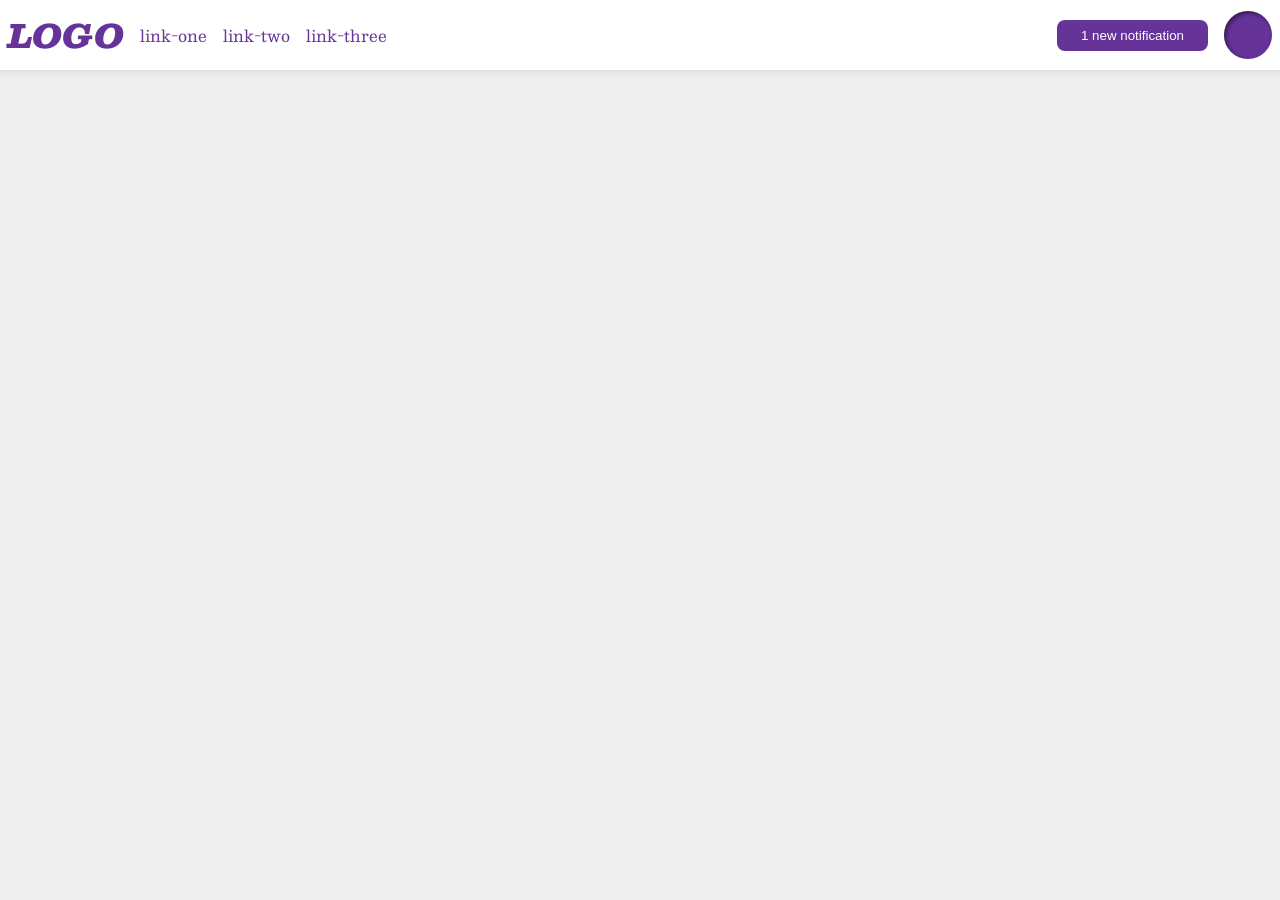
<file: foundations/flex/03-flex-header-2/index.html>
<!DOCTYPE html>
<html lang="en">
  <head>
    <meta charset="UTF-8">
    <meta http-equiv="X-UA-Compatible" content="IE=edge">
    <meta name="viewport" content="width=device-width, initial-scale=1.0">
    <title>Flex Header 2</title>
    <link rel="stylesheet" href="style.css">
  </head>
  <body>
    <div class="header">
      <div class="left">
        <div class="logo">
          LOGO
        </div>
        <ul class="links">
          <li><a href="https://google.com">link-one</a></li>
          <li><a href="https://google.com">link-two</a></li>
          <li><a href="https://google.com">link-three</a></li>
        </ul>
      </div>
      <div class="right">
        <button class="notifications">
          1 new notification
        </button>
        <div class="profile-image"></div>
      </div>
    </div>
  </body>
</html>
</file>
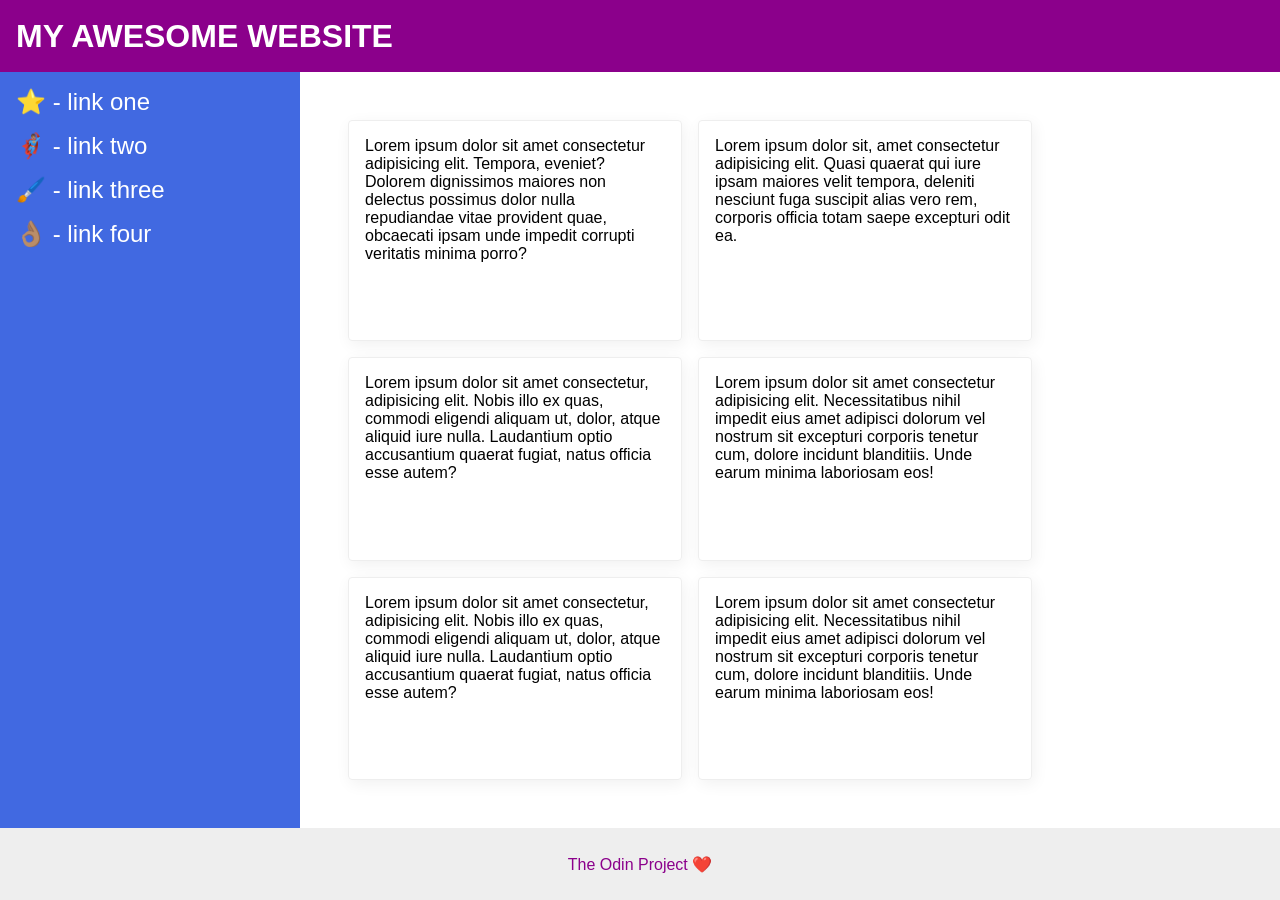
<file: foundations/flex/07-flex-layout-2/index.html>
<!DOCTYPE html>
<html lang="en">
  <head>
    <meta charset="UTF-8">
    <meta http-equiv="X-UA-Compatible" content="IE=edge">
    <meta name="viewport" content="width=device-width, initial-scale=1.0">
    <title>The Holy Grail</title>
    <link rel="stylesheet" href="style.css">
  </head>
  <body>
    <div class="header">
      MY AWESOME WEBSITE
    </div>
    <div class="body">
    <div class="sidebar">
      <ul>
        <li><a href="#">⭐ - link one</a></li>
        <li><a href="#">🦸🏽‍♂️ - link two</a></li>
        <li><a href="#">🖌️ - link three</a></li>
        <li><a href="#">👌🏽 - link four</a></li>
      </ul>
    </div>

      <div class="container">
        <div class="card">Lorem ipsum dolor sit amet consectetur adipisicing elit. Tempora, eveniet? Dolorem dignissimos maiores non delectus possimus dolor nulla repudiandae vitae provident quae, obcaecati ipsam unde impedit corrupti veritatis minima porro?</div>
        <div class="card">Lorem ipsum dolor sit, amet consectetur adipisicing elit. Quasi quaerat qui iure ipsam maiores velit tempora, deleniti nesciunt fuga suscipit alias vero rem, corporis officia totam saepe excepturi odit ea.</div>
        <div class="card">Lorem ipsum dolor sit amet consectetur, adipisicing elit. Nobis illo ex quas, commodi eligendi aliquam ut, dolor, atque aliquid iure nulla. Laudantium optio accusantium quaerat fugiat, natus officia esse autem?</div>
        <div class="card">Lorem ipsum dolor sit amet consectetur adipisicing elit. Necessitatibus nihil impedit eius amet adipisci dolorum vel nostrum sit excepturi corporis tenetur cum, dolore incidunt blanditiis. Unde earum minima laboriosam eos!</div>
        <div class="card">Lorem ipsum dolor sit amet consectetur, adipisicing elit. Nobis illo ex quas, commodi eligendi aliquam ut, dolor, atque aliquid iure nulla. Laudantium optio accusantium quaerat fugiat, natus officia esse autem?</div>
        <div class="card">Lorem ipsum dolor sit amet consectetur adipisicing elit. Necessitatibus nihil impedit eius amet adipisci dolorum vel nostrum sit excepturi corporis tenetur cum, dolore incidunt blanditiis. Unde earum minima laboriosam eos!</div>
      </div>
    </div>
    <div class="footer">
      The Odin Project ❤️
    </div>
  </body>
</html>
</file>
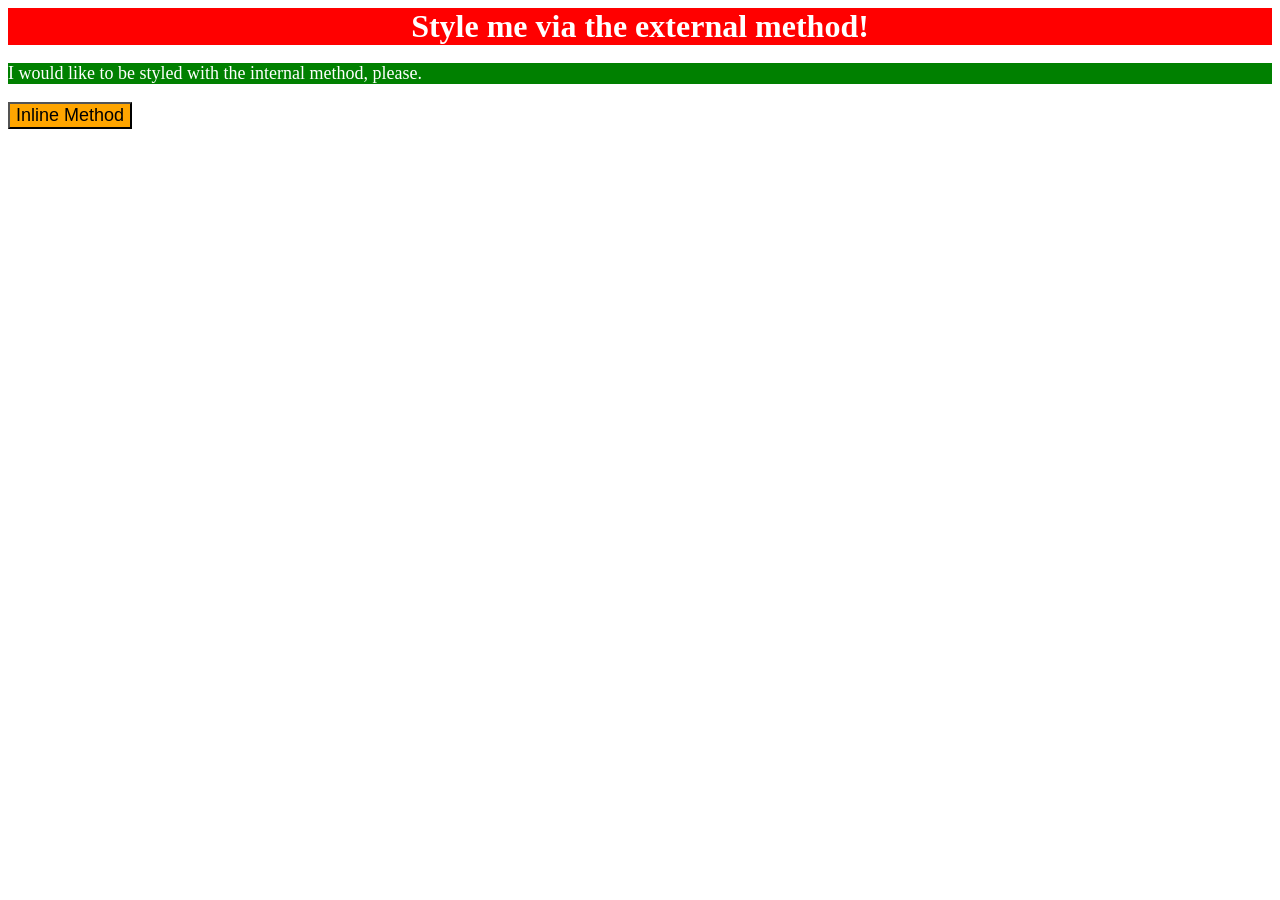
<file: foundations/intro-to-css/01-css-methods/index.html>
<!DOCTYPE html>
<html lang="en">
  <head>
    <meta charset="UTF-8">
    <meta http-equiv="X-UA-Compatible" content="IE=edge">
    <meta name="viewport" content="width=device-width, initial-scale=1.0">
    <title>Methods for Adding CSS</title>
    <link rel="stylesheet" href="styles.css">
    <style>
      p {
        background-color: green; color: white; font-size: 18px;
      }
    </style>
  </head>
  <body>
    <div>Style me via the external method!</div>
    <p>I would like to be styled with the internal method, please.</p>
    <button style="background-color: orange; font-size: 18px;">Inline Method</button>
  </body>
</html>
</file>
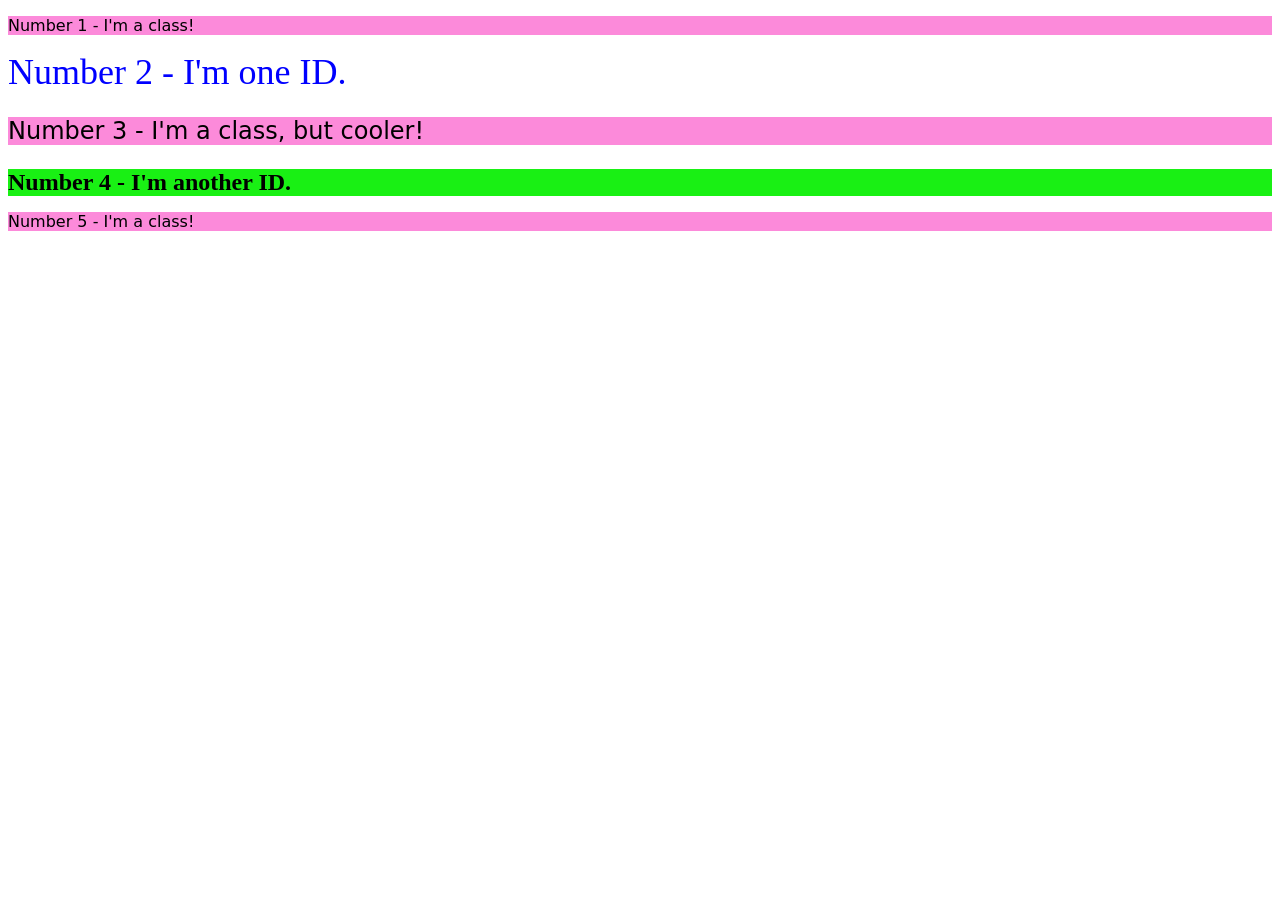
<file: foundations/intro-to-css/02-class-id-selectors/index.html>
<!DOCTYPE html>
<html lang="en">
  <head>
    <meta charset="UTF-8">
    <meta http-equiv="X-UA-Compatible" content="IE=edge">
    <meta name="viewport" content="width=device-width, initial-scale=1.0">
    <title>Class and ID Selectors</title>
    <link rel="stylesheet" href="style.css">
  </head>
  <body>
    <p class="odd-number">Number 1 - I'm a class!</p>
    <div id="second">Number 2 - I'm one ID.</div>
    <p id="third" class="odd-number">Number 3 - I'm a class, but cooler!</p>
    <div id="fourth">Number 4 - I'm another ID.</div>
    <p class="odd-number">Number 5 - I'm a class!</p>
  </body>
</html>
</file>
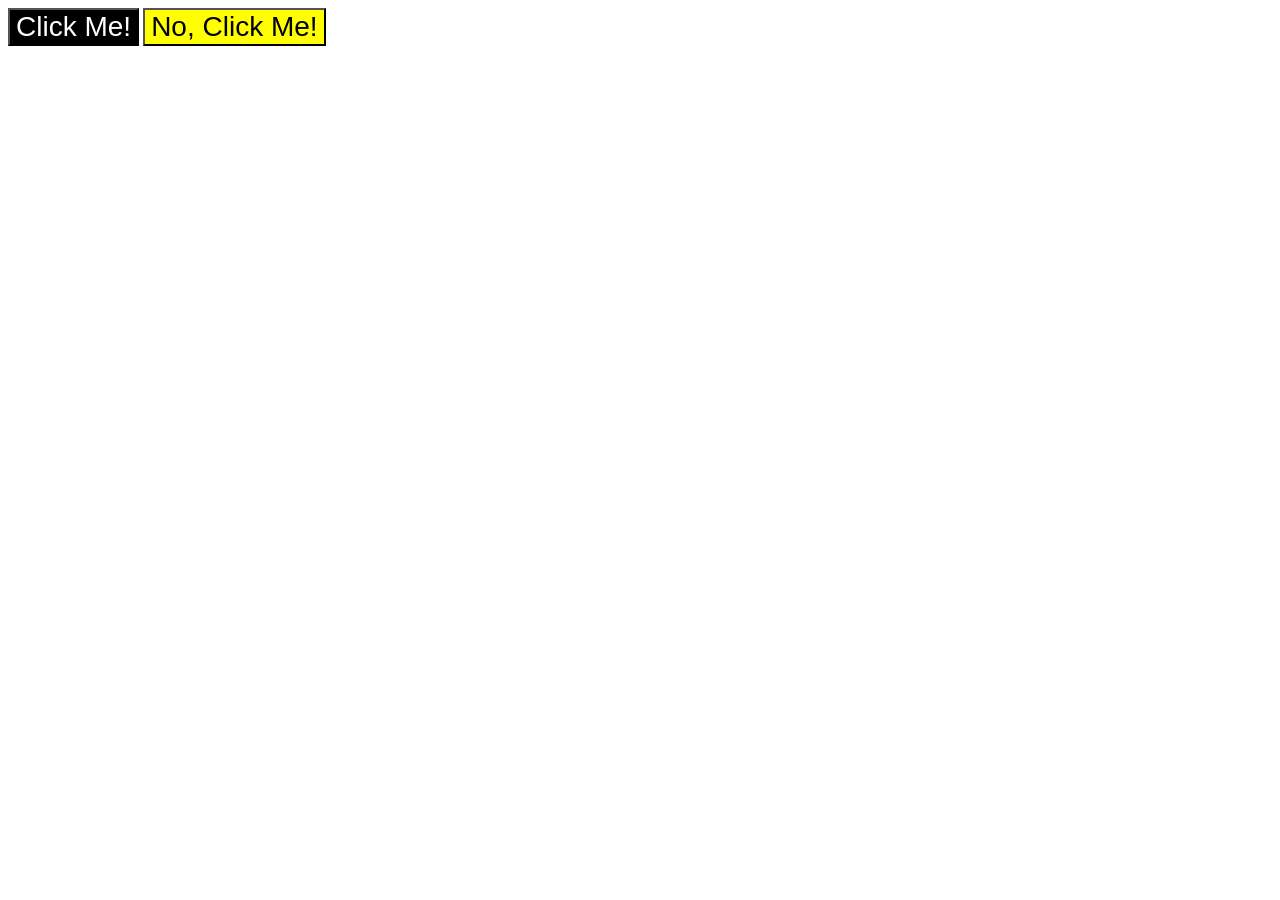
<file: foundations/intro-to-css/03-grouping-selectors/index.html>
<!DOCTYPE html>
<html lang="en">
  <head>
    <meta charset="UTF-8">
    <meta http-equiv="X-UA-Compatible" content="IE=edge">
    <meta name="viewport" content="width=device-width, initial-scale=1.0">
    <title>Grouping Selectors</title>
    <link rel="stylesheet" href="style.css">
  </head>
  <body>
    <button class="first-button">Click Me!</button>
    <button class="second-button">No, Click Me!</button>
  </body>
</html>
</file>
<file: foundations/flex/03-flex-header-2/style.css>
/* this is some magical font-importing.  
you'll learn about it later. */
@import url('https://fonts.googleapis.com/css2?family=Besley:ital,wght@0,400;1,900&display=swap');

body {
  margin: 0;
  background: #eee;
  font-family: Besley, serif;
}

.header {
  background: white;
  border-bottom: 1px solid #ddd;
  box-shadow: 0 0 8px rgba(0,0,0,.1);
  display: flex;
  justify-content: space-between;
  padding: 8px;
}

.profile-image {
  background: rebeccapurple;
  box-shadow: inset 2px 2px 4px rgba(0,0,0,.5);
  border-radius: 50%;
  width: 48px;
  height: 48px;
}

.logo {
  color: rebeccapurple;
  font-size: 32px;
  font-weight: 900;
  font-style: italic;
}

button {
  border: none;
  border-radius: 8px;
  background: rebeccapurple;
  color: white;
  padding: 8px 24px;
}

a {
  /* this removes the line under our links */
  text-decoration: none;
  color: rebeccapurple;
}

ul {
  list-style-type: none;
  display: flex;
  margin: 0;
  padding: 0;
  gap: 16px;
}

.left, .right {
  display: flex;
  align-items: center;
  gap: 16px;
}
</file>
<file: foundations/flex/07-flex-layout-2/style.css>
body {
  font-family: -apple-system, BlinkMacSystemFont, 'Segoe UI', Roboto, Oxygen, Ubuntu, Cantarell, 'Open Sans', 'Helvetica Neue', sans-serif;
  margin: 0;
  min-height: 100vh;
  display: flex;
  flex-direction: column;
}

.header {
  height: 72px;
  background: darkmagenta;
  color: white;
  display: flex;
  align-items: center;
  padding: 0 16px;
  font-size: 32px;
  font-weight: 900;
}

.footer {
  height: 72px;
  background: #eee;
  color: darkmagenta;
  display: flex;
  align-items: center;
  justify-content: center;
}

.sidebar {
  width: 300px;
  background: royalblue;
  box-sizing: border-box;
}

.card {
  border: 1px solid #eee;
  box-shadow: 2px 4px 16px rgba(0,0,0,.06);
  border-radius: 4px;
  width: 300px;
  padding: 16px;
}

.body {
  display: flex;
  flex: 1;
}

.sidebar {
  flex-shrink: 0;
  padding: 16px;
}

ul {
  list-style-type: none;
  margin: 0;
  padding: 0;
}

li {
  margin-bottom: 16px;
}

a {
  text-decoration: none;
  color: white;
  font-size: 24px;
}

.container {
  padding: 48px;
  display: flex;
  flex-wrap: wrap;
  gap: 16px;
}
</file>
<file: foundations/intro-to-css/01-css-methods/styles.css>
div {
    background-color: red; color: white; font-size: 32px; text-align: center;
    font-weight: 700;
}
</file>
<file: foundations/intro-to-css/02-class-id-selectors/style.css>
/* Add CSS Styling */

.odd-number {
    background-color: rgb(252, 138, 218); font-family: Verdana, "DejaVu Sans", 
    sans-serif;
}

#second {
    color: rgb(0, 0, 255); font-size: 36px;
}

#third {
    font-size: 24px;
}

#fourth {
    background-color: rgb(25, 240, 20); font-size: 24px; font-weight: 700;
}
</file>
<file: foundations/intro-to-css/03-grouping-selectors/style.css>
/* Add CSS Styling */

.first-button,
.second-button {
    font-size: 28px; font-family: Helvetica, "Times New Roman", sans-serif;
}

.first-button {
    background-color: black; color: white;
}

.second-button {
    background-color: yellow;
}
</file>
